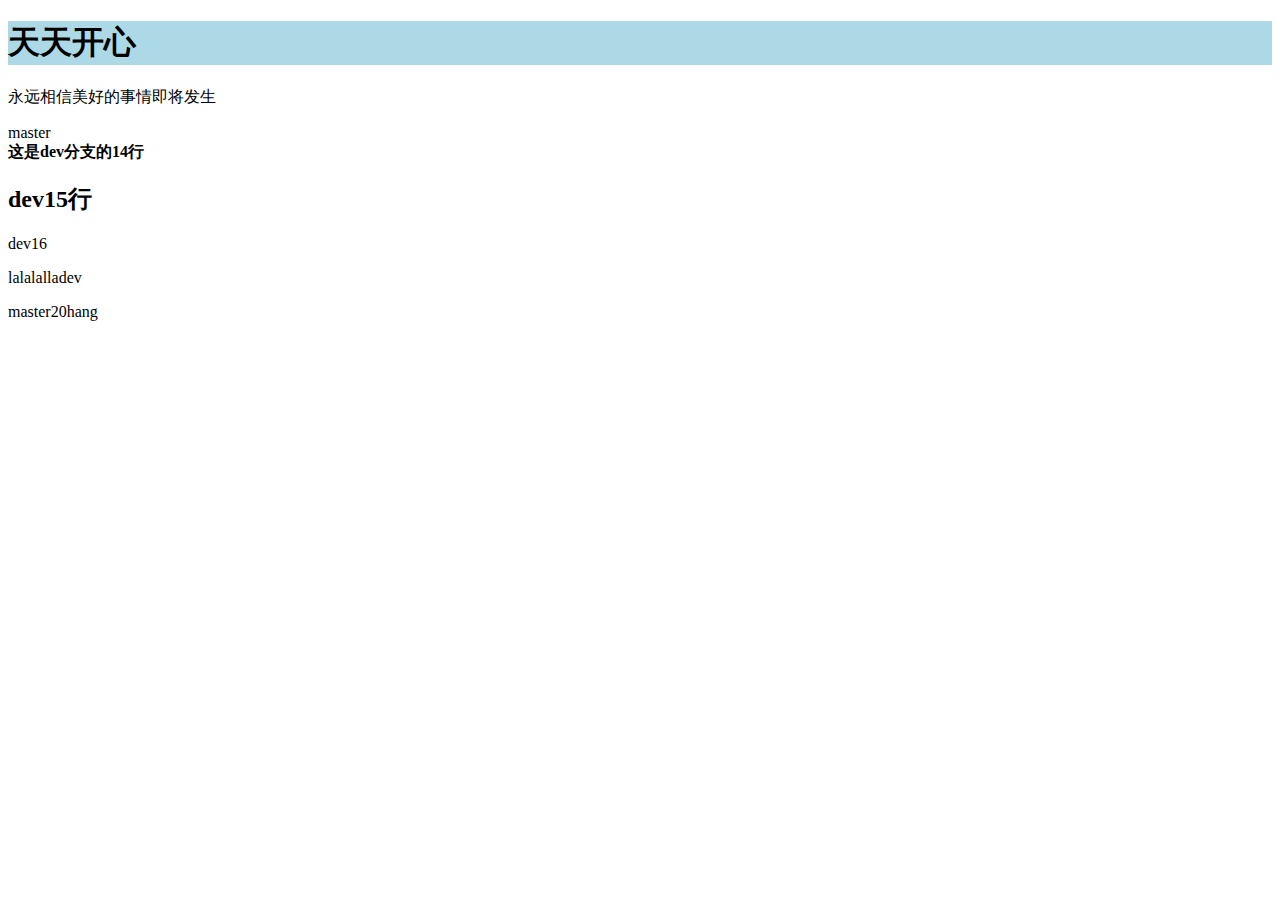
<file: index.html>
<!DOCTYPE html>
<html lang="en">
<head>
	<meta charset="UTF-8">
	<meta http-equiv="X-UA-Compatible" content="IE=edge">
	<meta name="viewport" content="width=device-width, initial-scale=1.0">
	<link rel="stylesheet" href="./index.css">
	<title>Document</title>
</head>
<body>
	<h1>天天开心</h1>
	<p>永远相信美好的事情即将发生</p>
	<div class="btn">master</div>
	<strong>这是dev分支的14行</strong>
	<h2>dev15行</h2>
	<p>dev16</p>
	<p>
		lalalalladev
	</p>
	<p>master20hang</p>
</body>
</html>
</file>
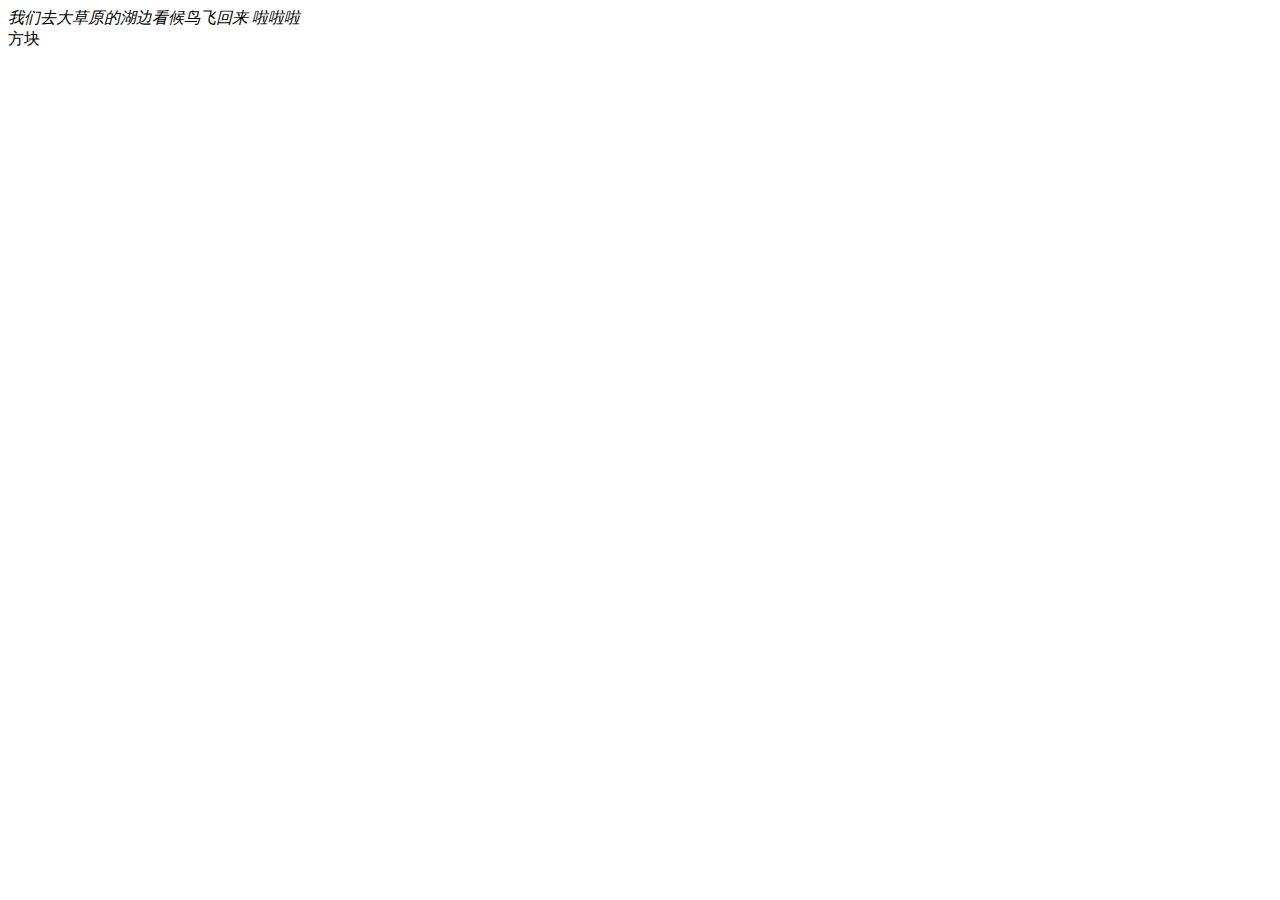
<file: index2.html>
<!DOCTYPE html>
<html lang="en">
<head>
	<meta charset="UTF-8">
	<meta http-equiv="X-UA-Compatible" content="IE=edge">
	<meta name="viewport" content="width=device-width, initial-scale=1.0">
	<title>Document</title>
</head>
<body>
	<em>我们去大草原的湖边看候鸟飞回来</em>
	<i>啦啦啦</i>
	<div>方块</div>
</body>
</html>
</file>
<file: index.css>
h1{
	background-color: lightblue;
}
</file>
